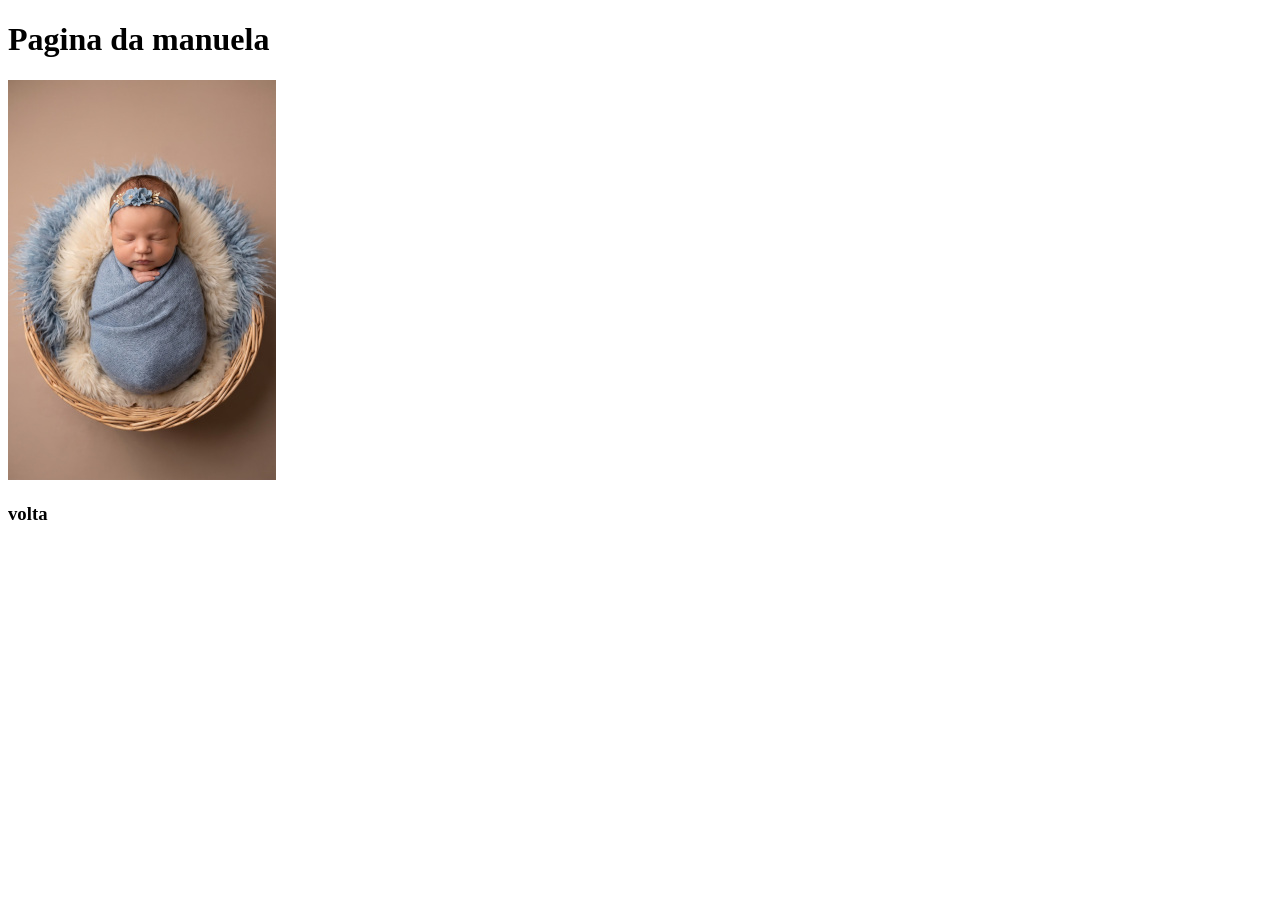
<file: Manuela.html>
<!DOCTYPE html>
<html lang="pt-br">
<head>
    <meta charset="UTF-8">
    <meta name="viewport" content="width=device-width, initial-scale=1.0">
    <title>Documento da jackeline</title>
</head>
<body>
    <h1>Pagina da manuela</h1>
    <img src="imagens/manu.jpg" alt="">
    <h3><a href="index"></a>volta</h3>
   
</body>
</html>
</file>
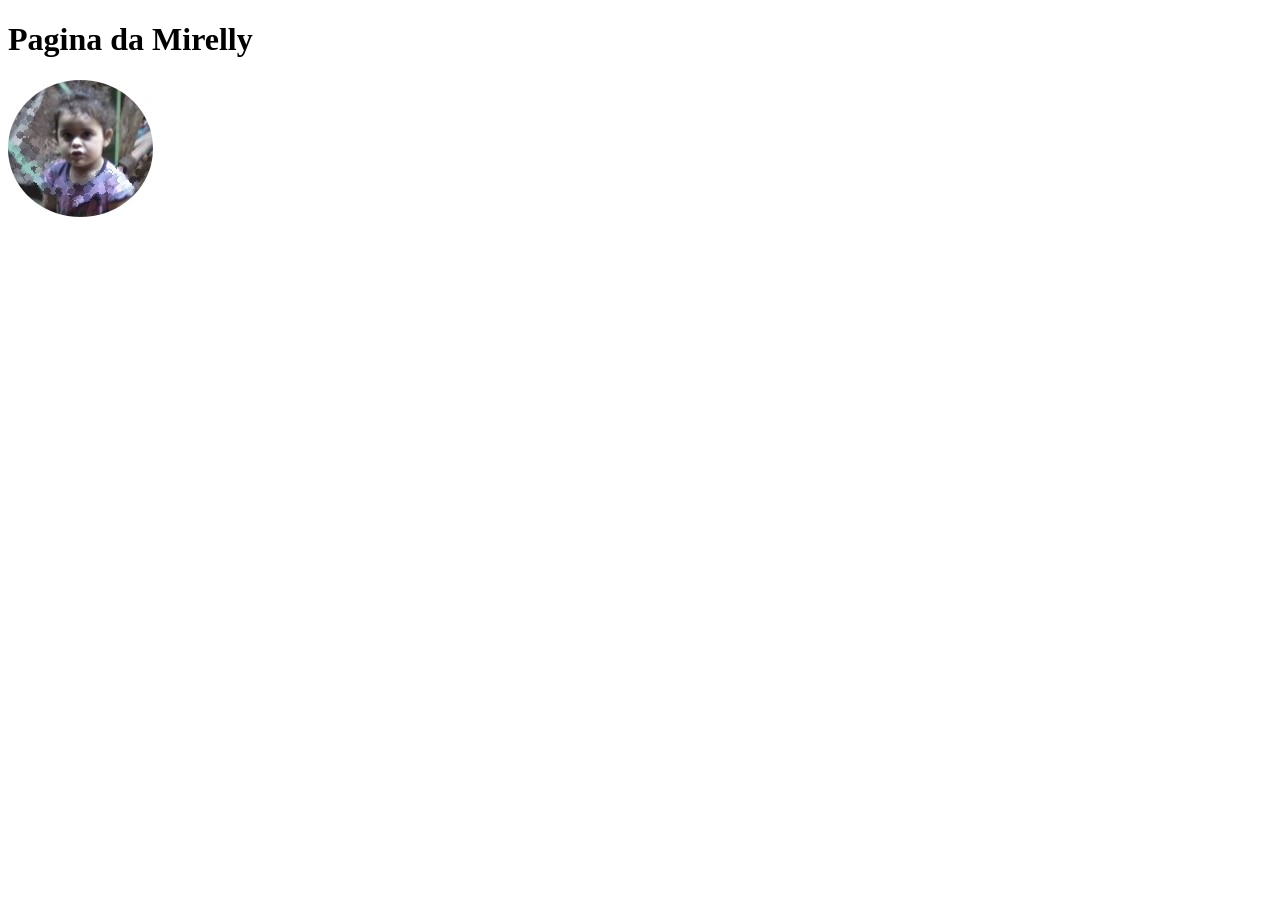
<file: mirelly.html>
<!DOCTYPE html>
<html lang="pt-br">
<head>
    <meta charset="UTF-8">
    <meta name="viewport" content="width=device-width, initial-scale=1.0">
    <title>Documento da jackeline</title>
</head>
<body>
    <h1>Pagina da Mirelly</h1>
    <img src="imagens/mica.jpg" alt="">
</body>
</html>
</file>
